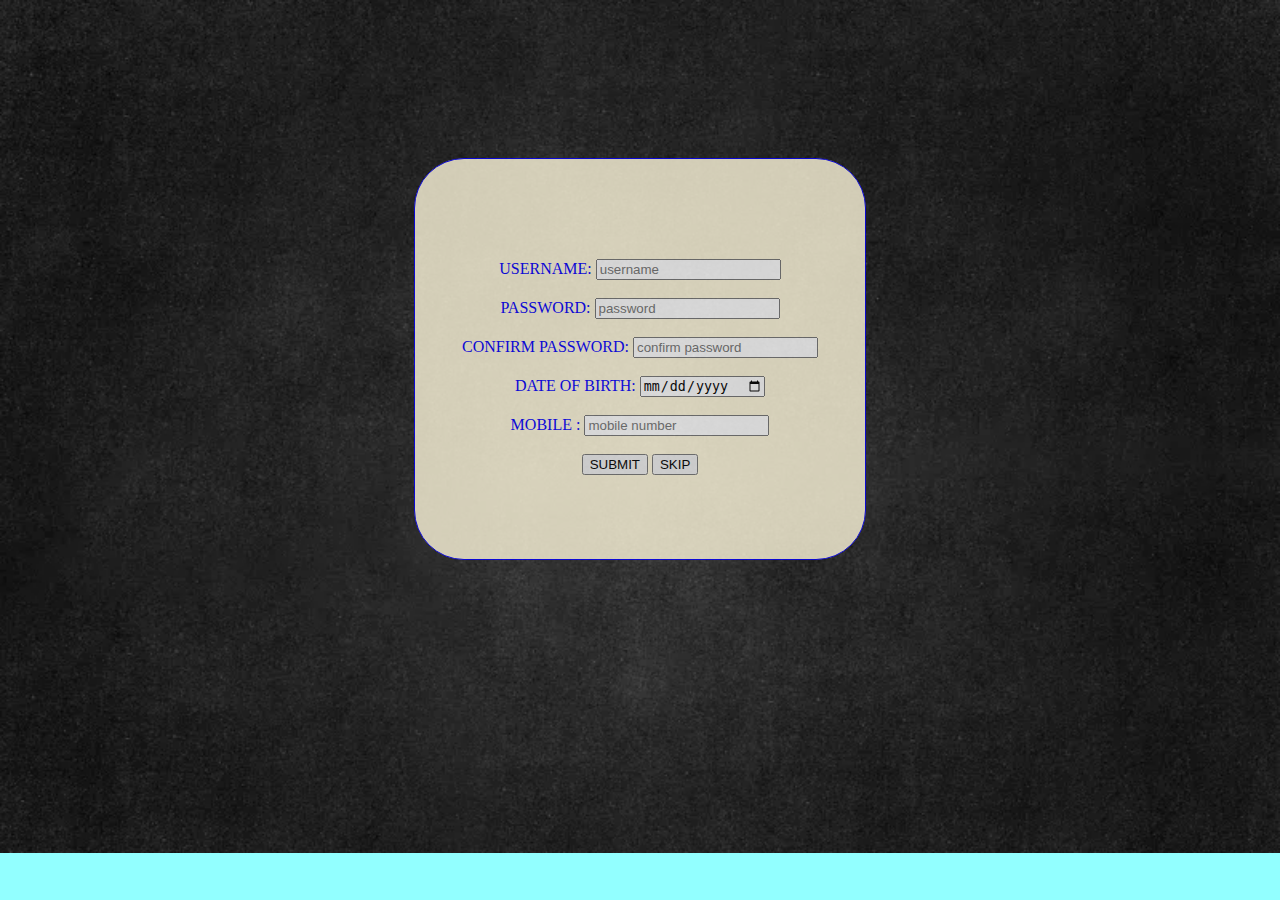
<file: index.html>
<!DOCTYPE html>
<html lang="en">
<head>
    <meta charset="UTF-8">
    <meta name="viewport" content="width=device-width, initial-scale=1.0">
    <title>Document</title>
    <style>
  form{
     border: 1px solid;
     width: 450px;
     height: 400px;
     position:relative;
     color:rgb(5, 1, 254);
     top: 150px;
     background-color:cornsilk;
     border-radius: 50px;
     opacity: 0.8;
  }
  div{
     position: relative;
     top: 100px;
  }
  body{
     background-color: rgba(0, 255, 255, 0.426);
     background-image: url(./img/black.webp);
     background-repeat: no-repeat;
     background-size: cover;
  }
  h1{
    /* color: rgba(0, 255, 17, 0.819); */
    color: rgb(194, 188, 192);
    font-size: 50px;
    position: absolute;
    left:420px; 
    top:0px;
  }
  h2{
    position: absolute;
    top: 95px;
    left:650px;
    font-size: 30px;
    color: rgb(238, 9, 135);
  }
  @media only screen and (max-width: 768px) {
            h1 {
                font-size: 2.5em;
            }
            h2 {
                font-size: 1.5em;
            }
            form {
                width: 90%;
            }
        }

        @media only screen and (max-width: 480px) {
            h1 {
                font-size: 2em;
            }
            h2 {
                font-size: 1.2em;
            }
        }


    
    </style>
 </head>
 <body>
     
     <center>
        <!-- <h1>🅸🅽🆂🆃🅰🅶🆁🅰🅼 🅻🅾🅶🅸🅽</h1> -->
        <!-- <h2>🎀  𝐿💗𝒢𝐼𝒩  🎀</h2> -->
     <form><div>
         
         <label for="username">USERNAME:</label>
         <input type="text"id="username" placeholder="username" ><br><br>
         <label for="password">PASSWORD:</label>
         <input type="password"id="password" placeholder="password" minlength="8" ><br><br>
         <label for="cpassword">CONFIRM PASSWORD:</label>
         <input type="password" id="cpassword"placeholder="confirm password" minlength="8" ><br><br>
         <label for="dob"> DATE OF BIRTH:</label>
         <input type="date"id="date"><br><br>
         <label for="mobile">MOBILE :</label>
         <input type="text"id="mobile" placeholder="mobile number" maxlength="10" ><br><br>
         <!-- <button >register</button> -->
         <!-- <input type="button" value="submit"/> -->
         <button>SUBMIT</button>
         <button id="skip">SKIP</button>
        
 
     </form> </div>
    
 
 
     <script>
         a=[]
        var formm=document.forms
        formm[0].addEventListener("submit",(event)=>
         {
             event.preventDefault();
 var userdata={
     username:event.target[0].value,
  password:event.target[1].value,
              confirmpassword:event.target[2].value,
              mobile:event.target[3].value
 }
 if(userdata.password===userdata.confirmpassword){
 
 
 a.push(userdata)
 window.location.assign("./login.html")
 
 }
 else{
     alert("password not same")
 }
 console.log(a)
     event.target[0].value=""
     event.target[1].value=""
     event.target[2].value=""
     event.target[3].value=""
 
 window.localStorage.setItem("user",JSON.stringify(a))
 // window.location.assign("./card.html")
         });
        

         var skp=document.getElementById("skp")
         skp.addEventListener("click",okk)

         function okk(){
          window.location.assign("./login.html")
         }
 </script>
 </body>
 </html>
</file>
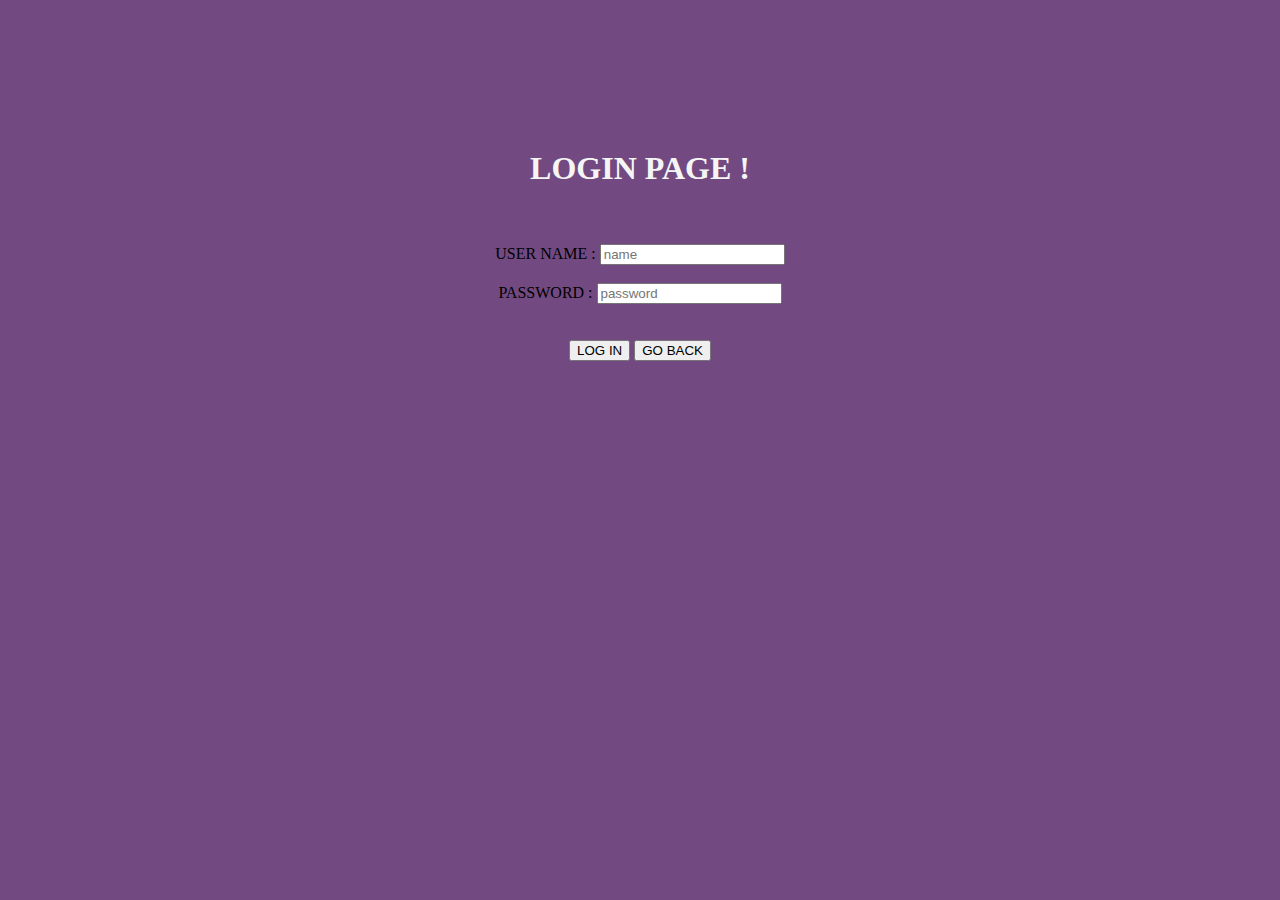
<file: login.html>
<!DOCTYPE html>
<html lang="en">
<head>
    <meta charset="UTF-8">
    <meta name="viewport" content="width=device-width, initial-scale=1.0">
    <title>Document</title>
    <style>

        h1{
            color:whitesmoke;
        }
        body{
            background-color: rgb(114, 74, 129);
            
        }

        #sai{
            margin-top:150px ;
            /* border: 1px solid black; */
            width: 400px;
            height: 300px;
        }
    </style>
</head>
<body>
    <center>
    <div id="sai">
        <h1>LOGIN PAGE !</h1><br><br>
     <form>

        <label for>USER NAME :</label>
        <input type="text" placeholder="name"><br><br>
        <label for="">PASSWORD :</label>
        <input type="text" placeholder="password"><br><br><br>
         <!-- <input type="button"value="LOG IN">  -->

</form>
<button>
    LOG IN
</button>
<button>
GO BACK
</button>
    </div>
  
   </center>

                                                     
 
   <script>
     var btn=document.getElementsByTagName("button")
     btn[0].addEventListener("click",sai)
     btn[1].addEventListener("click",mahi)

     function sai(){
        window.location.assign("./one.html")
     }

     function mahi(){
        window.history.back("./registration.html")
     }

   </script>
</body>
</html>
</file>
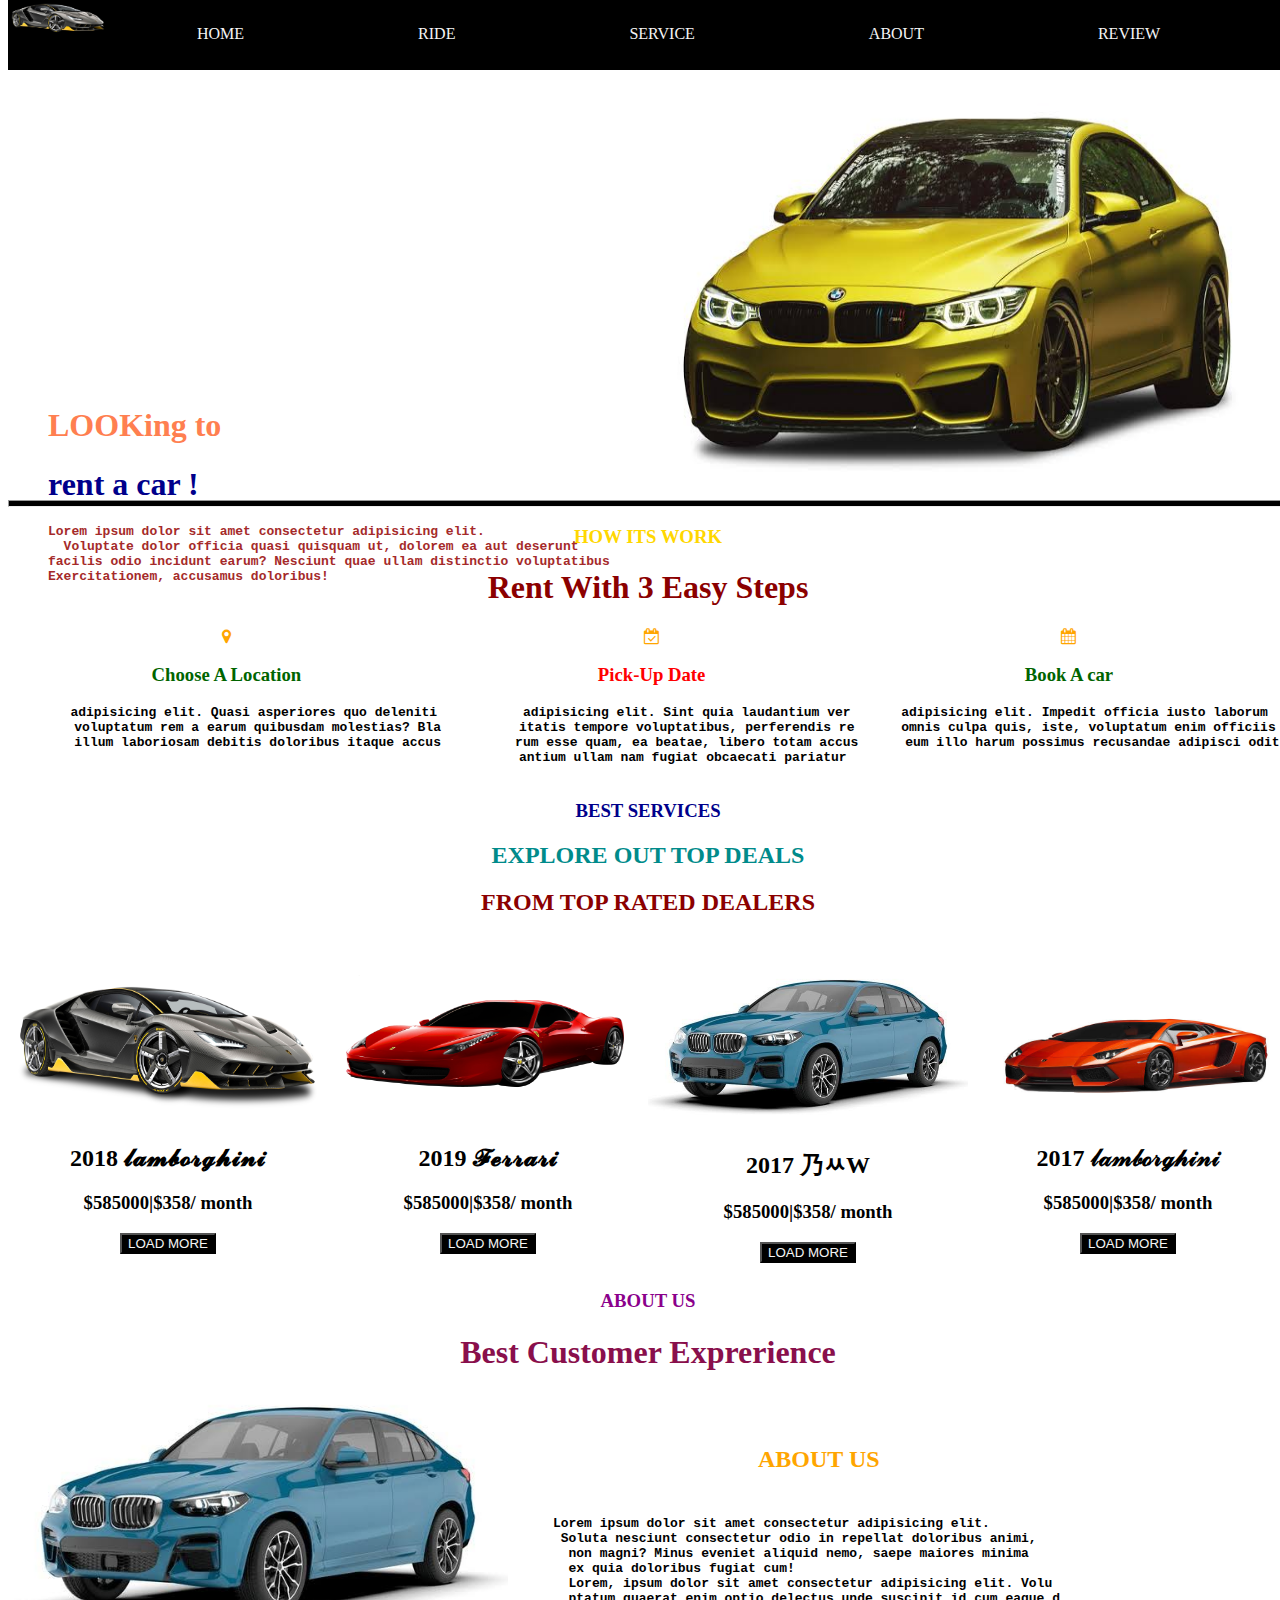
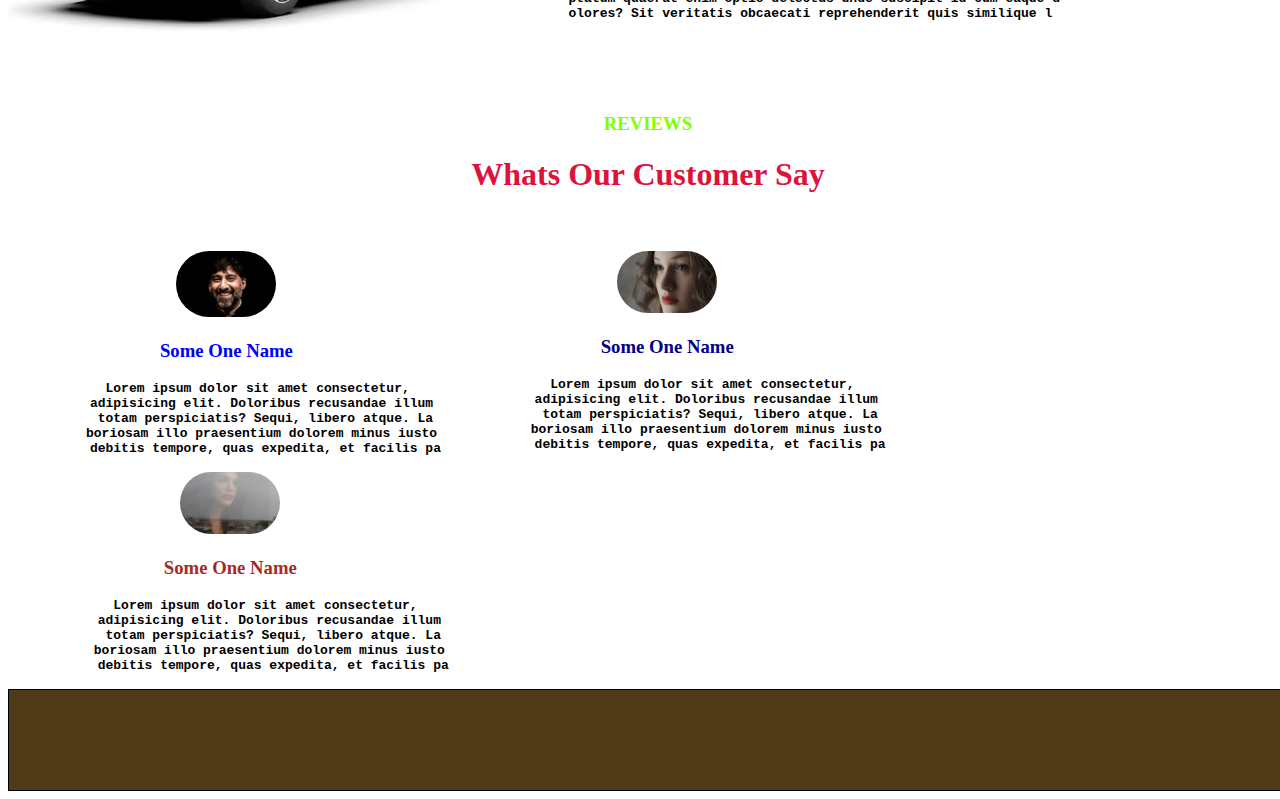
<file: one.html>
<!DOCTYPE html>
<html lang="en">
<head>
    <meta charset="UTF-8">
    <meta name="viewport" content="width=device-width, initial-scale=1.0">
    <title>Document</title>

    <link rel="stylesheet" href="https://cdnjs.cloudflare.com/ajax/libs/font-awesome/4.7.0/css/font-awesome.min.css">

    <link rel="stylesheet" href="style.css">
</head>
<body>
    
  <div class="sai">
    
    <div id="nav">
        <img src="./img/lamborghini - Copy.png" width="100px">
        <a href="#">HOME</a>
        <a href="#ride">RIDE</a>
        <a href="#cars">SERVICE</a>
        <a href="#about">ABOUT</a>
        <a href="#last">REVIEW</a>
    </div>


    <div id="img">
        <img src="./img/bmwwwwwwww.jpg" width="600px" height="400px">

    </div>
    
    
    <div id="look">
        <h1 style="color: coral;">LOOKing to</h1>
        <h1>rent a car  !</h1>  
    <p><pre style="color: brown;"><b>Lorem ipsum dolor sit amet consectetur adipisicing elit.
  Voluptate dolor officia quasi quisquam ut, dolorem ea aut deserunt
facilis odio incidunt earum? Nesciunt quae ullam distinctio voluptatibus
Exercitationem, accusamus doloribus!</pre></p>     
 </div>


 <!-- <form id="form">    
    <label for="">LOCATION :</label>
    <input type="text" placeholder="Search places"><br><br>
    <label for="">Pick-Up Date :</label>
    <input type="date" placeholder=""><br><br>
    <label for="">Return Data :</label>
    <input type="date"><br><br>

    <button style="background-color: rgb(12, 12, 30); color: whitesmoke; border-radius: 20px;"  >SUBMIT</button>
</form> -->

<hr>
<center>
<h3 style="color: gold;">HOW ITS WORK</h3>
<h1 style="color: darkred;">Rent With 3 Easy Steps</h1>
</center> 

<div id="ride">
   
    

    <div>
        <i style="color: orange;" class="fa">&#xf041;</i>
          <h3 style="color: darkgreen;">Choose A Location</h3>
        <p><pre>
        adipisicing elit. Quasi asperiores quo deleniti 
        voluptatum rem a earum quibusdam molestias? Bla
        illum laboriosam debitis doloribus itaque accus
    </pre></p>
    </div>

<div>
    <i class="fa fa-calendar-check-o" style="color: orange;"></i>
    <h3 style="color: red;">Pick-Up Date</h1>
    <p><pre>
         adipisicing elit. Sint quia laudantium ver
         itatis tempore voluptatibus, perferendis re
         rum esse quam, ea beatae, libero totam accus
         antium ullam nam fugiat obcaecati pariatur </pre></p>
</div>



<div>
    <i class="fa fa-calendar" style="color: orange;"></i>
    <h3 style="color: darkgreen;">Book A car</h3>
    <p><pre>
     adipisicing elit. Impedit officia iusto laborum 
     omnis culpa quis, iste, voluptatum enim officiis
      eum illo harum possimus recusandae adipisci odit</pre></p>
</div>

</div>



<center>
<h3 style="color: darkblue;">BEST SERVICES</h3>
<h2 style="color: darkcyan;">EXPLORE OUT TOP DEALS</h1>
<H2 style="color: darkred;">FROM TOP RATED DEALERS</H1>
</center><br><br>
<div id="cars">

    <div class="box">
        <img src="./img/lamborghini - Copy.png" width="320px" height="150px">
        <h2>2018 𝓵𝓪𝓶𝓫𝓸𝓻𝓰𝓱𝓲𝓷𝓲</h2>
        <h3>$585000|$358/ month</h3>
      <button style="background-color: black; color: whitesmoke;">
        LOAD MORE
       </button>

    </div>
    <div class="box">
        <img src="./img/ferrari.png" width="320px" height="150px">
         <h2>2019 𝓕𝓮𝓻𝓻𝓪𝓻𝓲</h3>
        <h3>$585000|$358/ month</h3>
       <button style="background-color: black; color: whitesmoke;">
        LOAD MORE
       </button>
    </div>
   
     <div class="box">
        <img src="./img/car3.jpg" width="320px" height="150px">
        <h2>2017 乃ﾶW </h2>
        <h3>$585000|$358/ month</h3>    
       
       <button style="background-color: black; color: whitesmoke;">
        LOAD MORE
       </button>
     </div>

     <div class="box">
        <img src="./img/lambo 3.jpg" width="320px" height="150px">
        <h2>2017 𝓁𝒶𝓂𝒷ℴ𝓇ℊ𝒽𝒾𝓃𝒾 </h2>
         <h3>$585000|$358/ month</h3>    
       <button style="background-color: black; color: whitesmoke;">
        LOAD MORE
       </button>
    </div>

</div>


<center>
<h3 style="color: darkmagenta;">ABOUT US</h3>
<h1 style="color: rgb(137, 15, 76);">Best Customer Exprerience</h1>
</center> 


<div>
    <img src="./img/car3.jpg" width="500px">
</div>



<!-- <div id="about"> -->
    <h2 style="color: orange;" id="us">ABOUT US</h2>
    
<div id="about">
    <p><pre>
        Lorem ipsum dolor sit amet consectetur adipisicing elit.
         Soluta nesciunt consectetur odio in repellat doloribus animi,
          non magni? Minus eveniet aliquid nemo, saepe maiores minima 
          ex quia doloribus fugiat cum!
          Lorem, ipsum dolor sit amet consectetur adipisicing elit. Volu
          ptatum quaerat enim optio delectus unde suscipit id cum eaque d
          olores? Sit veritatis obcaecati reprehenderit quis similique l
        </pre></p>
        
       <!-- <button style="background-color: black; color: whitesmoke;">
        LOREM MORE
       </button> <br><br><br> -->
</div>

<center>
<h3 style="color: chartreuse;">REVIEWS</h3>
<h1 style="color: crimson;">Whats Our Customer Say</h1>
</center><br><br>

<div id="last">

  <div>
    <img src="./img/john deo 1.jpg" width="100px" style="border-radius:500px;">
          <h3 style="color: blue;">Some One Name</h2>
           <p><pre>
        Lorem ipsum dolor sit amet consectetur,
         adipisicing elit. Doloribus recusandae illum
          totam perspiciatis? Sequi, libero atque. La
          boriosam illo praesentium dolorem minus iusto 
          debitis tempore, quas expedita, et facilis pa</pre></p>  
    </div>


    <div>
        <img src="./img/girl 1.jpg"  width="100px" style="border-radius:500px;">
        <h3 style="color: darkblue;">Some One Name</h2>
            <p><pre>
         Lorem ipsum dolor sit amet consectetur,
          adipisicing elit. Doloribus recusandae illum
           totam perspiciatis? Sequi, libero atque. La
           boriosam illo praesentium dolorem minus iusto 
           debitis tempore, quas expedita, et facilis pa</pre></p>
    </div>


    <div>
        <img src="./img/girl2.jpg"  width="100px" style="border-radius:500px;">
        <h3 style="color: brown;">Some One Name</h2>
            <p><pre>
         Lorem ipsum dolor sit amet consectetur,
          adipisicing elit. Doloribus recusandae illum
           totam perspiciatis? Sequi, libero atque. La
           boriosam illo praesentium dolorem minus iusto 
           debitis tempore, quas expedita, et facilis pa</pre></p>
    </div>
    
</div>


<div id="end">

</div>

</div>
   
</body>
</html>
</file>
<file: style.css>
body{
    width: 100%;
    overflow-x: hidden;
}


#nav{
   /* border: 1px solid black;  */
   height: 70px;
    top: 0px;
    background-color:black;
    position: fixed;
    width: 100%;
    z-index: +1;

}

a{

    margin: 85px;
    text-decoration: none;
    color: whitesmoke;
} 
a:hover{
color: rgb(255, 0, 0);
}

/* body{
    background-image: url(./img/bmw.jpg);
} */

#img{
    margin-left: 650px;
    padding-top:80px;
    
}
#look{
position:absolute;
bottom: 300px;
margin-left:40px;
color: darkblue;
}

#form{
    text-align: center;
    width: 400px;
    height:260px ;
    border: 1px solid black;
margin-left: 40px;
margin-top: -200px;
background-color: rgb(154, 194, 197);


}  
input{
    margin: 10px;

     display: flex;
     flex-wrap: wrap;
     display: inline-block;
}
hr{
    background-color: black;
    height: 5px;
}

#ride{
    display:flex;
    flex-wrap: wrap;
    text-align: center;
}

#cars{
     display: flex; 
     flex-wrap: wrap;
     flex-wrap: nowrap; 
     

   
}
.box{
    /* border: 1px solid black;
    border-radius: 30px;
    box-shadow: 1px 1px 1px; */
    width: 350px;
    height: 300px;
    text-align: center;
}


#about{
    position: absolute;
    right: 220px;
    top:1400px;
    margin-top: 100px;
}

#us{
    margin-left: 750px;
    position: relative;
    bottom: 220px;

}



#last{
    text-align: center;                                    
    display: flex;
    flex-wrap: wrap;
}


#end{
    border: 1px solid black;
    width: 100%;
    height: 100px;
    background-color: rgb(78, 58, 22);

}

.sai{

    width: 100%;
}
</file>
